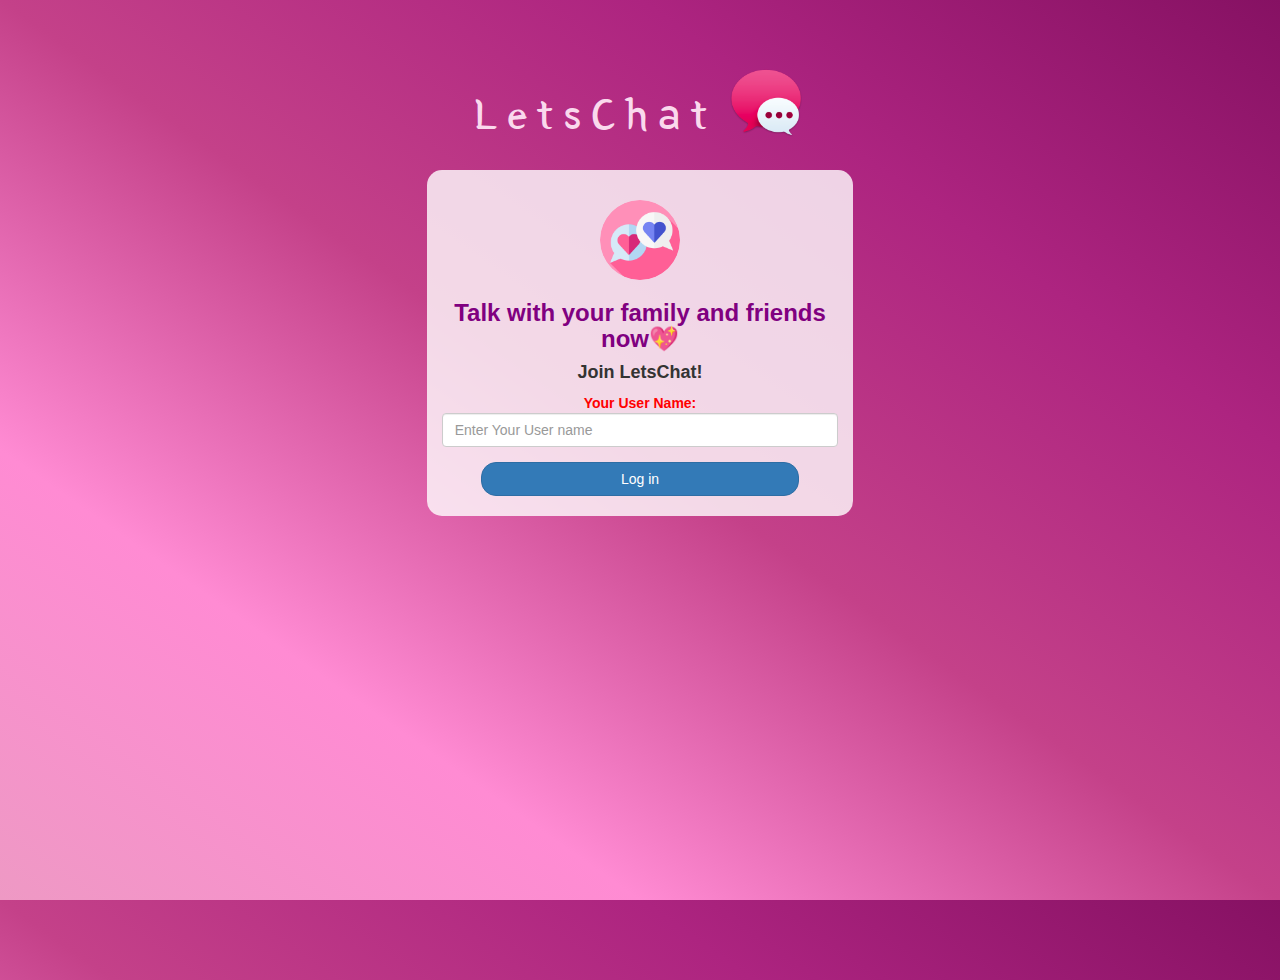
<file: index.html>
<!DOCTYPE html>
<html>
<head>
	<title>LetsChat</title>
<link href="https://fonts.googleapis.com/css?family=Yeon+Sung&display=swap" rel="stylesheet"><meta name="viewport" content="width=device-width, initial-scale=1">

<link rel="stylesheet" href="https://maxcdn.bootstrapcdn.com/bootstrap/3.4.0/css/bootstrap.min.css">
<script src="https://ajax.googleapis.com/ajax/libs/jquery/3.4.1/jquery.min.js"></script>
<script src="https://maxcdn.bootstrapcdn.com/bootstrap/3.4.0/js/bootstrap.min.js"></script>

<link rel="stylesheet" type="text/css" href="style.css">
<script src="letsChat.js"></script>
</head>
<body>
<center>
	<h1 class="header">	
		LetsChat	<sup>
	<img src="chat.jpg">
	</sup>
</h1>
	<div class="col-lg-4 col-md-6 col-sm-6 col-xs-11 login_div">
	<img src="m2.png" class="logo">
		<h3 class="color_purple"> <b>Talk with your family and friends now</b>💖</h3>
		<h4><b>Join LetsChat!</b></h4>
		<div class="form-group">
		  <lable id="name"><b>Your User Name:</b></lable>
          <input type="text" id="user_name" class="form-control" placeholder="Enter Your User name">
		</div>
		<button id="login_button" class="btn btn-primary" onclick="addUser()">Log in</button>
		<br><br>
	</div>
</center>
</body>
</html>
</file>
<file: style.css>
html, body
{
  height: 100%;
  margin: 0;
}

body
{
background-image: linear-gradient(to right top, #ee99c4, #ff8bd3, #c44189, #ad2480, #861163);
}

.header
{
	color: rgb(250, 217, 237);font-family: 'Yeon Sung';font-size: 45px;letter-spacing: 10px;margin-top: 80px;
}
.header img
{
	width: 80px;margin-left: -15px;
}

.login_div
{
	background: rgba(255,255,255,0.8);float: none;border-radius: 15px;
}

.logo
{
	width: 80px;margin-top: 30px;border-radius: 40px;
}

#login_button
{
	width: 80%;border-radius: 15px;
}

.room_name
{
	cursor: pointer;
	font-size: 20px;
}


#logout
{
	font-size: 20px; float: right;
    color:rgb(250, 217, 237);
}


#output
{
	padding: 10px; width:80%;background: rgba(255,255,255,0.8);border-radius: 15px;
}

.input_div_room_page
{
	width: 80%;
}

.input_div label
{
	color: white;font-size: 20px;
}


.input_div_message_page
{
	position: fixed;bottom: 0px;width: 100%;background: rgba(255,255,255,0.8);
}
.input_div_message_page label
{
	color: black;
}
.input_div_message_page #msg
{
	width: 80%;
}
.input_div_message_page button
{
	margin-top: 15px;
	width: 50%; 
}
.color_white
{
	color: white
}

.user_tick
{
	width:20px;
}
.message_h4
{
	padding-left:5px;color:grey;
}
.color_purple {
    color: purple;
}
#name {
    color:red;
}
.color {
    color:rgb(255, 131, 207);
}
</file>
